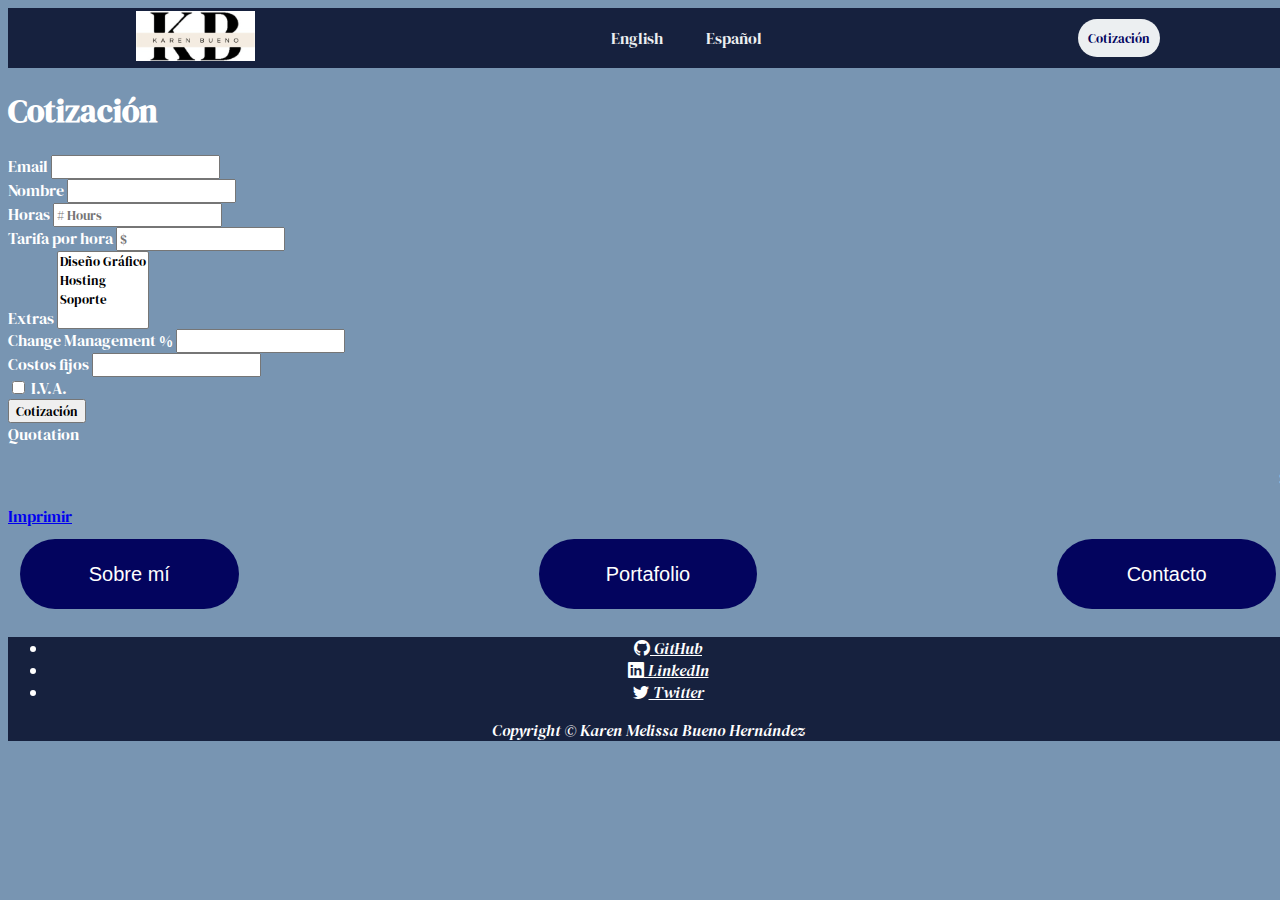
<file: pages/cotización.html>
<!doctype html>
<html lang="en">
  <head>
    <meta charset="utf-8">
    <meta name="viewport" content="width=device-width, initial-scale=1, shrink-to-fit=no">
    <link rel="stylesheet" href="https://cdn.jsdelivr.net/npm/bootstrap@4.6.2/dist/css/bootstrap.min.css" integrity="sha384-xOolHFLEh07PJGoPkLv1IbcEPTNtaed2xpHsD9ESMhqIYd0nLMwNLD69Npy4HI+N" crossorigin="anonymous">
    <link rel="stylesheet" href="../css/style.css">
    <link rel="stylesheet" href="../css/cotización.css">
    <link rel="stylesheet" href="https://cdn.jsdelivr.net/npm/bootstrap-icons@1.9.1/font/bootstrap-icons.css">

    <title>Melissa B.</title>
  </head>
  <body>
    <header class="header">
      <div class="logo">  
          <img src="../src/logo.jpeg" alt="Logo pesonal">
      </div>
        <nav>
          <ul class="nav-links">
            <li><a href="#"> English </a></li>
            <li><a href="#"> Español </a></li>
          </ul>
        </nav>
        <a href="../pages/cotización.html" class="btn  "><button>Cotización</button></a>
      </div>
    </header>

    <main class="container d-print-none"> 
      <h1>Cotización</h1>
      <form>
          <div class="form-row">
              <div class="form-group col-md-6">
                  <label for="inputEmail">Email</label>
                  <input type="email" class="form-control" id="inputEmail">
              </div>
              <div class="form-group col-md-6">
                  <label for="inputName
                          ">Nombre</label>
                  <input type="text" class="form-control" id="inputName">
              </div>
          </div>
          <!--Row-->
  
          <div class="form-row">
              <div class="form-group col-md-3">
                  <label for="inputHours">Horas</label>
                  <input type="text" class="form-control" id="inputHours" placeholder="# Hours">
              </div>
              <div class="form-group col-md-3">
                  <label for="inputRate">Tarifa por hora</label>
                  <input type="text" class="form-control" id="inputRate" placeholder="$">
              </div>
          </div>
          <!--Row-->
  
          <div class="form-row">
  
              <div class="form-group col-md-4">
                  <label for="inputExtras">Extras</label>
                  <select id="inputExtras" class="form-control" multiple>
                      <option value="7000">Diseño Gráfico</option>
                      <option value="1500">Hosting</option>
                      <option value="12000">Soporte</option>
                  </select>
              </div>
              <!--Select-->
  
              <div class="form-group col-md-4">
                  <label for="inputChanges">Change Management %</label>
                  <input type="text" class="form-control" id="inputChanges">
              </div>
              <div class="form-group col-md-4">
                  <label for="inputFCost">Costos fijos</label>
                  <input type="text" class="form-control" id="inputFCost">
              </div>
          </div>
          <!--Row-->
  
          <div class="form-group">
              <div class="form-check">
                  <input class="form-check-input" type="checkbox" id="checkIVA">
                  <label class="form-check-label" for="checkIVA">
                      I.V.A.
                  </label>
              </div>
          </div>
          <button type="button" class="btn btn-primary" id="btnQuote">Cotización</button>
      </form>
  </main>
  <main class="container">
      <div class="card">
          <div class="card-header">
              Quotation
          </div>
          <div class="card-body">
              <h5 class="card-title" id="cardTitle"></h5>
              <p class="card-text" id="cardText"></p>
              <p class="card-text" style="text-align:right;" id="cardCost">$</p>
              <a href="#" class="btn btn-primary d-print-none" id="btnPrint">Imprimir</a>
          </div>
      </div><!-- card -->

      <div class="btn-container">
        <a href="./aboutme.html" class="btn2">Sobre mí</a>
        <a href="./portfolio.html" class="btn2">Portafolio</a>
        <a href="./contact.html" class="btn2">Contacto</a>
      </div>
  </main>
<!-- botones de navegación -->


  <footer>
    <div id = "piePagina"></div>
  </footer>

   
    <script src="../js/main.js"></script>
    <script src="../js/cotización.js"></script>
    <script src="https://cdn.jsdelivr.net/npm/jquery@3.5.1/dist/jquery.slim.min.js" integrity="sha384-DfXdz2htPH0lsSSs5nCTpuj/zy4C+OGpamoFVy38MVBnE+IbbVYUew+OrCXaRkfj" crossorigin="anonymous"></script>
    <script src="https://cdn.jsdelivr.net/npm/bootstrap@4.6.2/dist/js/bootstrap.bundle.min.js" integrity="sha384-Fy6S3B9q64WdZWQUiU+q4/2Lc9npb8tCaSX9FK7E8HnRr0Jz8D6OP9dO5Vg3Q9ct" crossorigin="anonymous"></script>

  </body>
</html>
</file>
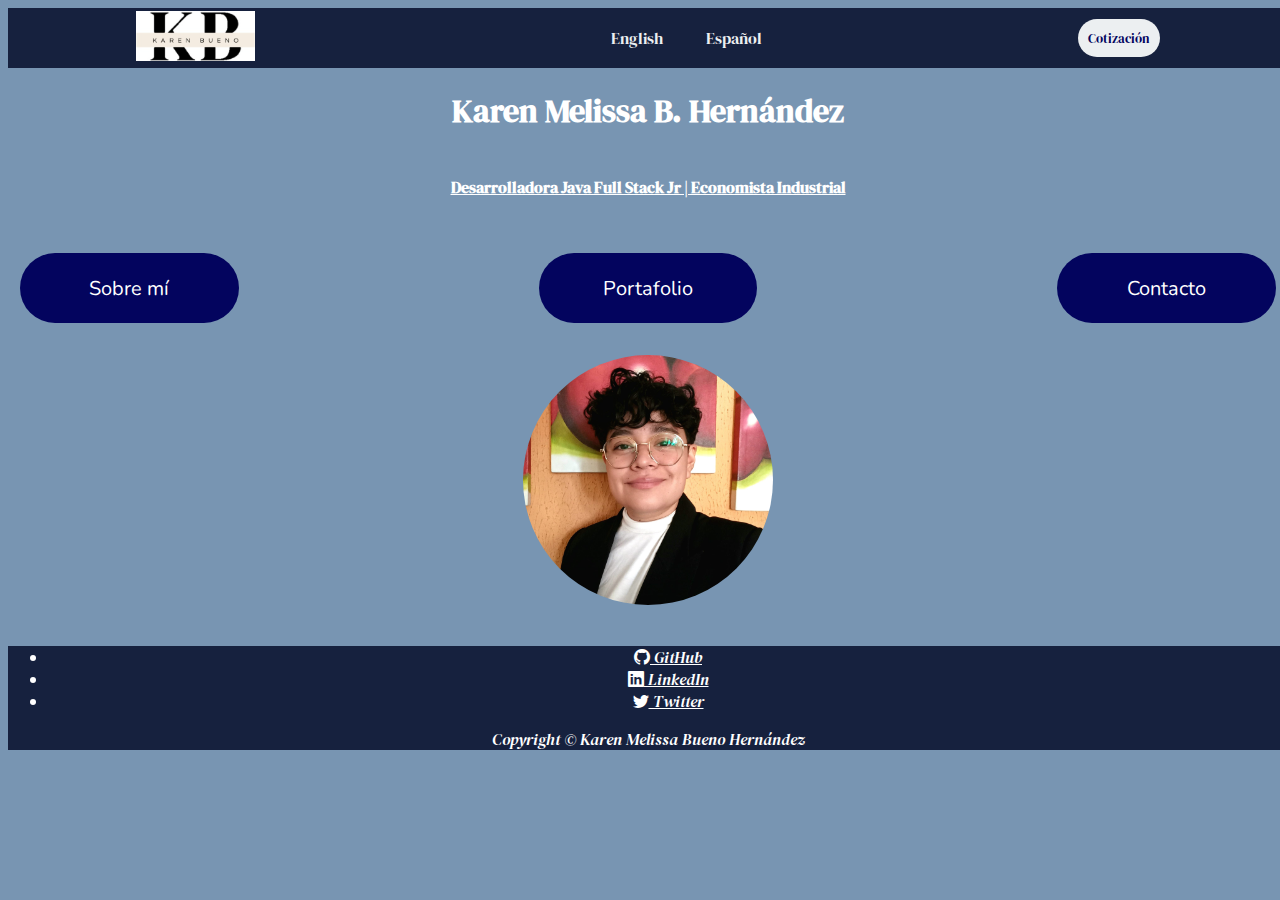
<file: pages/introduction.html>
<!doctype html>
<html lang="en">
  <head>

    <meta charset="utf-8">
    <meta name="viewport" content="width=device-width, initial-scale=1, shrink-to-fit=no">
    <link rel="stylesheet" href="https://cdn.jsdelivr.net/npm/bootstrap@4.6.2/dist/css/bootstrap.min.css" integrity="sha384-xOolHFLEh07PJGoPkLv1IbcEPTNtaed2xpHsD9ESMhqIYd0nLMwNLD69Npy4HI+N" crossorigin="anonymous">
    <link rel="stylesheet" href="../css/style.css">
    <link rel="stylesheet" href="../css/introduccion.css">
    <link rel="stylesheet" href="https://cdn.jsdelivr.net/npm/bootstrap-icons@1.9.1/font/bootstrap-icons.css">

    <title>Portafolio</title>
  </head>
  <body>
    <header class="header">
      <div class="logo">  
          <a href="../pages/introduction.html"><img src="../src/logo.jpeg" alt="Logo pesonal"> </a>
      </div>
        <nav>
          <ul class="nav-links">
            <li><a href="#"> English </a></li>
            <li><a href="#"> Español </a></li>
          </ul>
        </nav>
        <a href="../pages/cotización.html" class="btn"><button>Cotización</button></a>
      </div>
    </header>
    <main>
      <div class="all-container">
        <div class="perfil-container">
          <h1> Karen Melissa B. Hernández </h1>
          <h4> <ins>Desarrolladora Java Full Stack Jr | Economista Industrial </ins></h4>
          <br>
        </div>
        <div class="btn-container">
          <a href="./aboutme.html" class="btn2">Sobre mí</a>
          <a href="./portfolio.html" class="btn2">Portafolio</a>
          <a href="./contact.html" class="btn2">Contacto</a>
        </div>
      </div>
      <div class="img-container">
        <img class= "imagen" src="../src/perfil.jpg" alt="perfil" width="250" height="250">

      </div>
      </main>

    <footer>
      <div id = "piePagina"></div>
    </footer>

    <script src="../js/main.js"></script>
    <script src="https://cdn.jsdelivr.net/npm/jquery@3.5.1/dist/jquery.slim.min.js" integrity="sha384-DfXdz2htPH0lsSSs5nCTpuj/zy4C+OGpamoFVy38MVBnE+IbbVYUew+OrCXaRkfj" crossorigin="anonymous"></script>
    <script src="https://cdn.jsdelivr.net/npm/bootstrap@4.6.2/dist/js/bootstrap.bundle.min.js" integrity="sha384-Fy6S3B9q64WdZWQUiU+q4/2Lc9npb8tCaSX9FK7E8HnRr0Jz8D6OP9dO5Vg3Q9ct" crossorigin="anonymous"></script>

   
  </body>
</html>
</file>
<file: css/style.css>
@import url('https://fonts.googleapis.com/css2?family=DM+Serif+Display:ital@0;1&display=swap');

* {
    box-sizing: border-box;
 
    font-family:'DM Serif Display', serif;
}

body {
  width: 100%;
  height: 100%;
  color: #fff;
  background-color:#7895b2;
  background-size: auto;
  position: relative;

}

.header{
  background-color: #16213e;
  display: flex;
  justify-content: space-between;
  align-items: center;
  height: 60px;
  padding: 5px 10%;
}

.header .logo {
  cursor: pointer;
}

.header .logo img {
  height: 50px;
  width: auto;
  transition: 0.3s;
}

.header .logo img:hover {
  transform: scale(1.2);
}

.header .nav-links {
  list-style:disc;
}

.header .nav-links li {
  display: inline-block;
  padding: 0 20px;
}

.header .nav-links li:hover{
  transform: scale(1.1);
}
.header .nav-links a {
  font-size: 700;
  color: #eceff1;
  text-decoration: none;
}

.header .nav-links li a:hover {
  color: #141414;
}

.header .btn button {
  font-weight: 2.5rem;
  color: #03045e;
  padding: 10px;
  background: #eceff1;
  border: none;
  border-radius: 50px;
  cursor: pointer;
  transition: all 0.3s ease 0s;
}

.header .btn button:hover {
  background-color: #e2f1f8;
  color: #ac4425;
  transform: scale (1.1);
}


footer {
  background-color:  #16213e;
  text-align: center;
  position: relative;
  bottom: 0;
  width: 100%;
}
</file>
<file: css/cotización.css>
.btn-container {
    width: 100%;
    display: grid;
    grid-template-columns: repeat(3, 1fr);
    gap: 300px;   /* para manipular el tamaño o hueco de los botones */
    padding: 12px;
  } /* contenedor de botones */
  
  .btn2 {
      display: inline-flex; /* para que pueda haber más objetos a un lado */
      align-items: center; /* alinear texto de forma vertical */
      justify-content: center; /* alinear texto de forma horizontal */
      width: 100%;
      height: 70px;
      background: #03045e;
      font-family: 'Nunito', sans-serif;
      font-size: 20px;
      border-radius: 50px; /* darle curva a las esquinas de los botones */  
    } /* estilo de los botones */ 
  
    .btn-container a {
      color: white;
      text-decoration: none; /* para quitar las lineas de la tag a */
    } /* estilo de las tag a del contenedor de botones */
</file>
<file: css/introduccion.css>
@import url('https://fonts.googleapis.com/css2?family=DM+Serif+Display:ital@0;1&family=Nunito:wght@600&display=swap');

.perfil-container {
display: grid;
align-items: center;
justify-items: center;
}

.perfil-container h1 {
  padding: 0;
}


.btn-container {
  width: 100%;
  display: grid;
  grid-template-columns: repeat(3, 1fr);
  gap: 300px;   /* para manipular el tamaño o hueco de los botones */
  padding: 12px;
} /* contenedor de botones */

.btn2 {
    display: inline-flex; /* para que pueda haber más objetos a un lado */
    align-items: center; /* alinear texto de forma vertical */
    justify-content: center; /* alinear texto de forma horizontal */
    width: 100%;
    height: 70px;
    background: #03045e;
    font-family: 'Nunito', sans-serif;
    font-size: 20px;
    border-radius: 50px; /* darle curva a las esquinas de los botones */  
  } /* estilo de los botones */ 

  .btn-container a {
    color: white;
    text-decoration: none; /* para quitar las lineas de la tag a */
  } /* estilo de las tag a del contenedor de botones */

  .img-container {
    text-align: center;  /* centrar imagen */
    padding: 20px;  /* espacio entre la imagen y el botón */
  } /* img-container */

  .imagen {
    border-radius: 50%; /* hacer redonda la imagen */
    
  } /* imagen */
</file>
